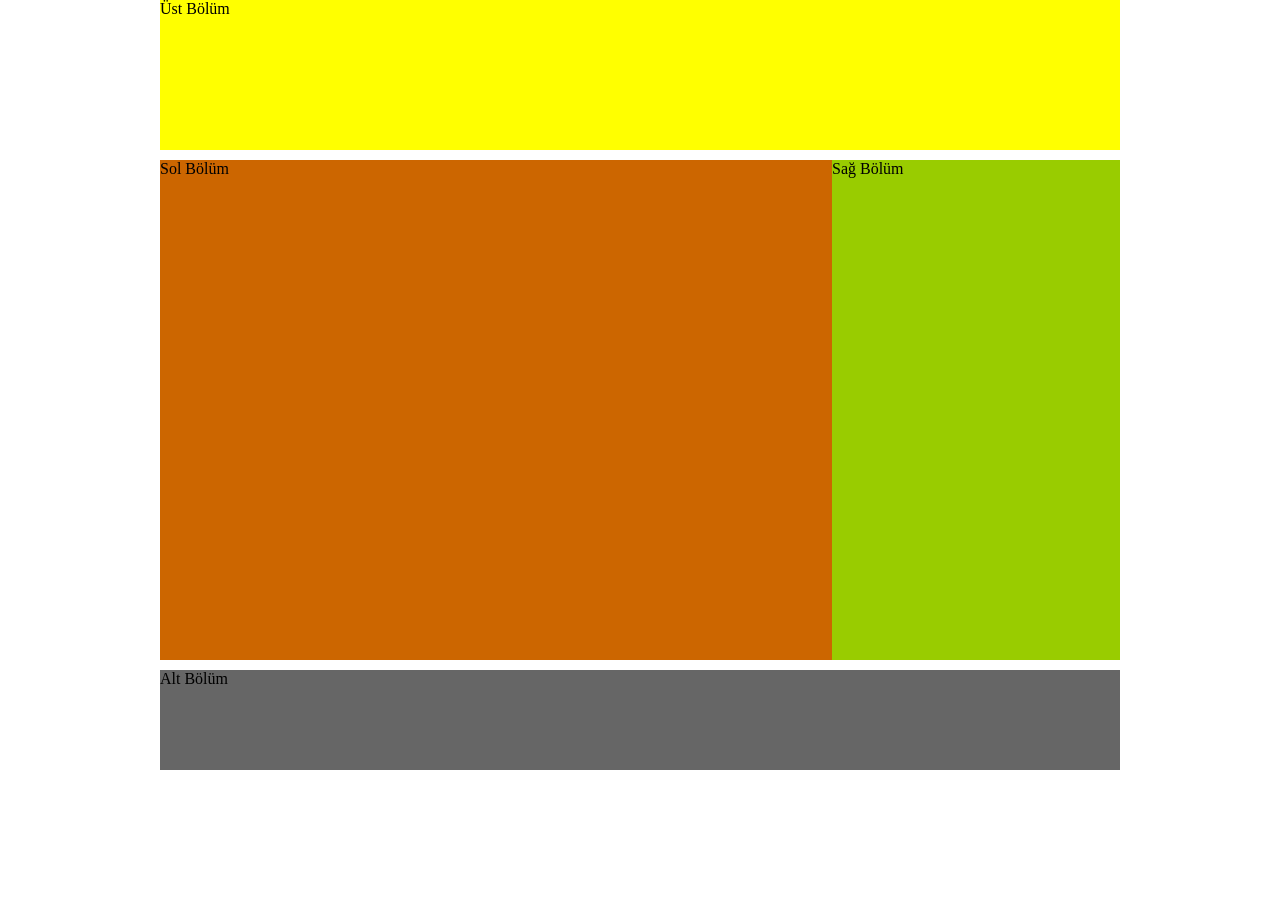
<file: Web Projects/Web Tabanlı Uygulama Geliştirme/Html-CSS İle Yaptığım Çalışmalar/İçerik Bölmek/index.html>
<!doctype html>
<html>
<head>
<meta charset="utf-8">
<title>Başlıksız Belge</title>
<link href="style.css" rel="stylesheet">
</head>	

<body>

<div class="ana">
  <div class="ust">Üst Bölüm</div>
  <div class="sol">Sol Bölüm</div>
  <div class="sag">Sağ Bölüm</div>
  <div class="alt">Alt Bölüm</div>


</body>
</html>
</file>
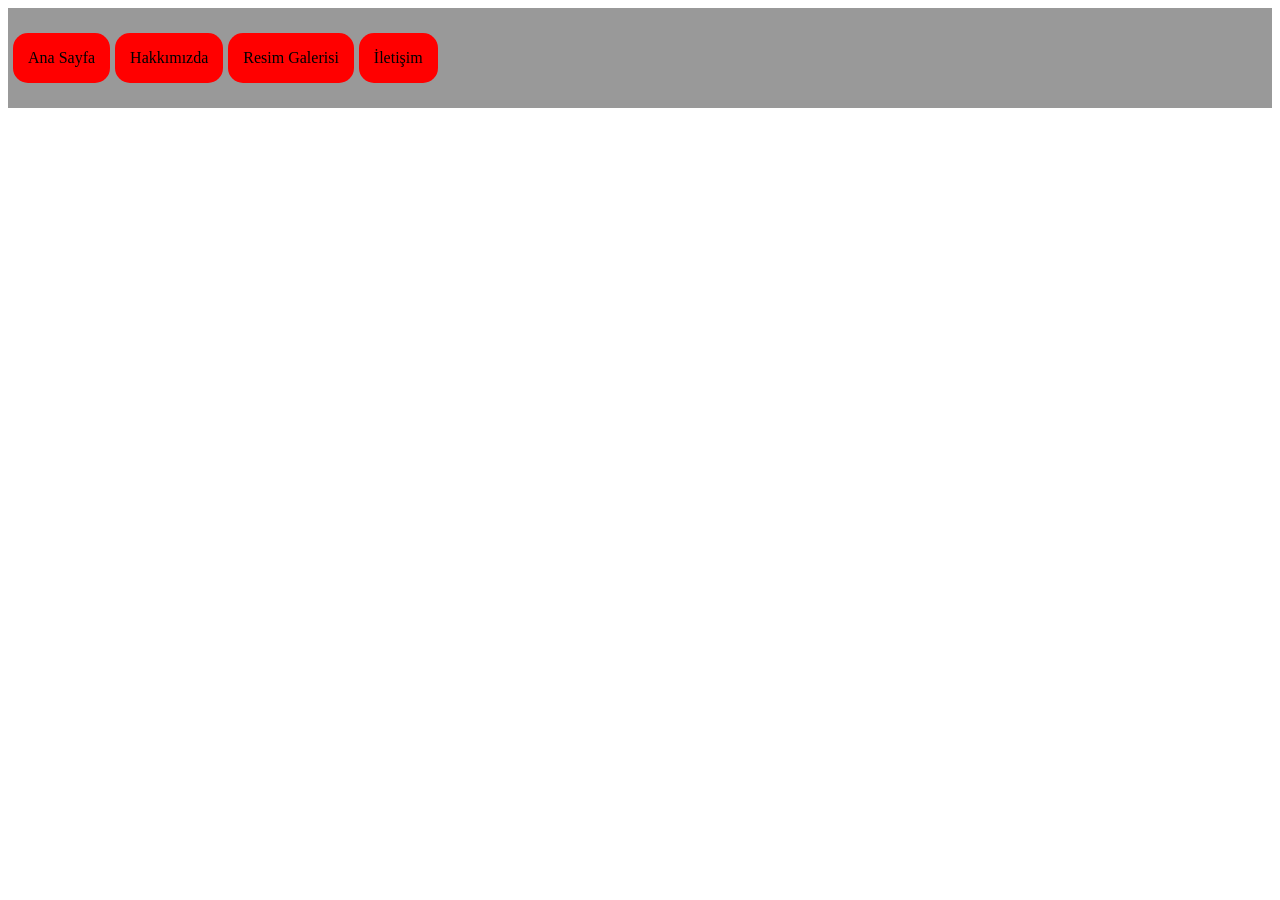
<file: Web Projects/Web Tabanlı Uygulama Geliştirme/Html-CSS İle Yaptığım Çalışmalar/Menü yapmak/index.html>
<!doctype html>
<html>
<head>
<meta charset="utf-8">
<title>Menü yapımı</title>
<link href="style.css" rel="stylesheet">
</head>

<body>
<div class="menu">
    <a href="https://www.google.com/" target="_blank"><div class="menuici"> Ana Sayfa</div></a>
    <div class="menuici">Hakkımızda</div>
    <div class="menuici">Resim Galerisi</div>
    <div class="menuici">İletişim</div>
    



</div>

</body>
</html>
</file>
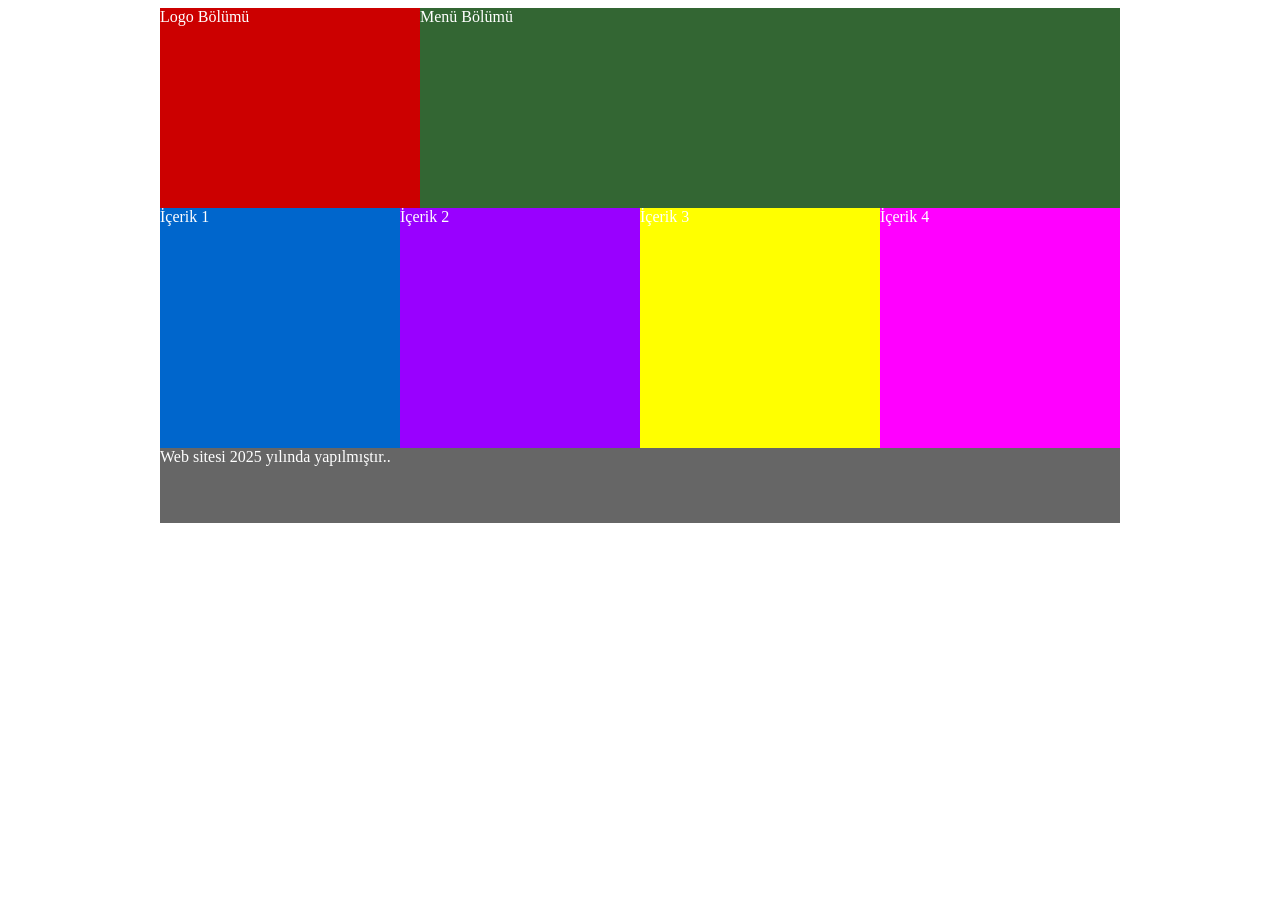
<file: Web Projects/Web Tabanlı Uygulama Geliştirme/Html-CSS İle Yaptığım Çalışmalar/4 Tane div'i tek kod olarak oluşturup özelleştirebilmek/html/index.html>
<!doctype html>
<html>
<head>
<meta charset="utf-8">
<title>Başlıksız Belge</title>
<link href="style.css" rel="stylesheet">
</head>	

<body>
<div class="ana">
  <div class="ustsol">Logo Bölümü</div>
  <div class="ustsag">Menü Bölümü</div>
  <div class="icerik mavibg">İçerik 1</div>
  <div class="icerik morbg" >İçerik 2</div>
  <div class="icerik saribg">İçerik 3</div>
  <div class="icerik pembebg">İçerik 4</div>
  <div class="alt">Web sitesi 2025 yılında yapılmıştır..</div>
</div>

</body>
</html>
</file>
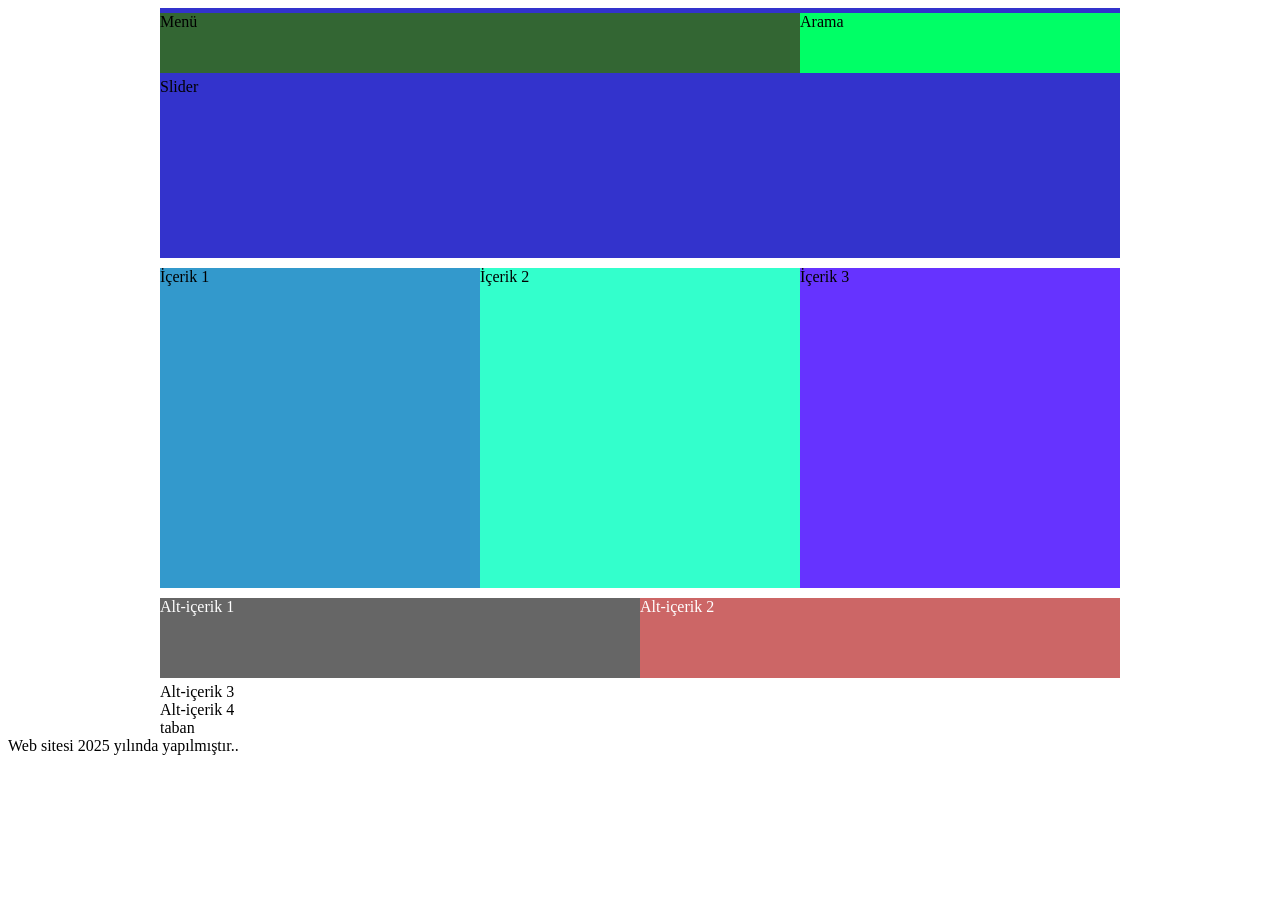
<file: Web Projects/Web Tabanlı Uygulama Geliştirme/Html-CSS İle Yaptığım Çalışmalar/Yarıda Bırakılmış Uygulamalar/html/index.html>
<!doctype html>
<html>
<head>
<meta charset="utf-8">
<title>Başlıksız Belge</title>
<link href="style.css" rel="stylesheet">
</head>	

<body>
<div class="ana">
  <div class="menu">Menü</div>
  <div class="arama">Arama</div>
  <div class="slider" >Slider</div>
  <div class="icerik1">İçerik 1</div>
  <div class="icerik2">İçerik 2</div>
  <div class="icerik3">İçerik 3</div>
  <div class="alt-icerik1">Alt-içerik 1</div>
  <div class="alt-icerik2">Alt-içerik 2</div>
  <div class="alt-icerik3">Alt-içerik 3</div>
  <div class="alt-icerik4">Alt-içerik 4</div>
  <div class="taban">taban</div>
  </div>
  
  
  
  
  <div class="alt">Web sitesi 2025 yılında yapılmıştır..</div>
</div>

</body>
</html>
</file>
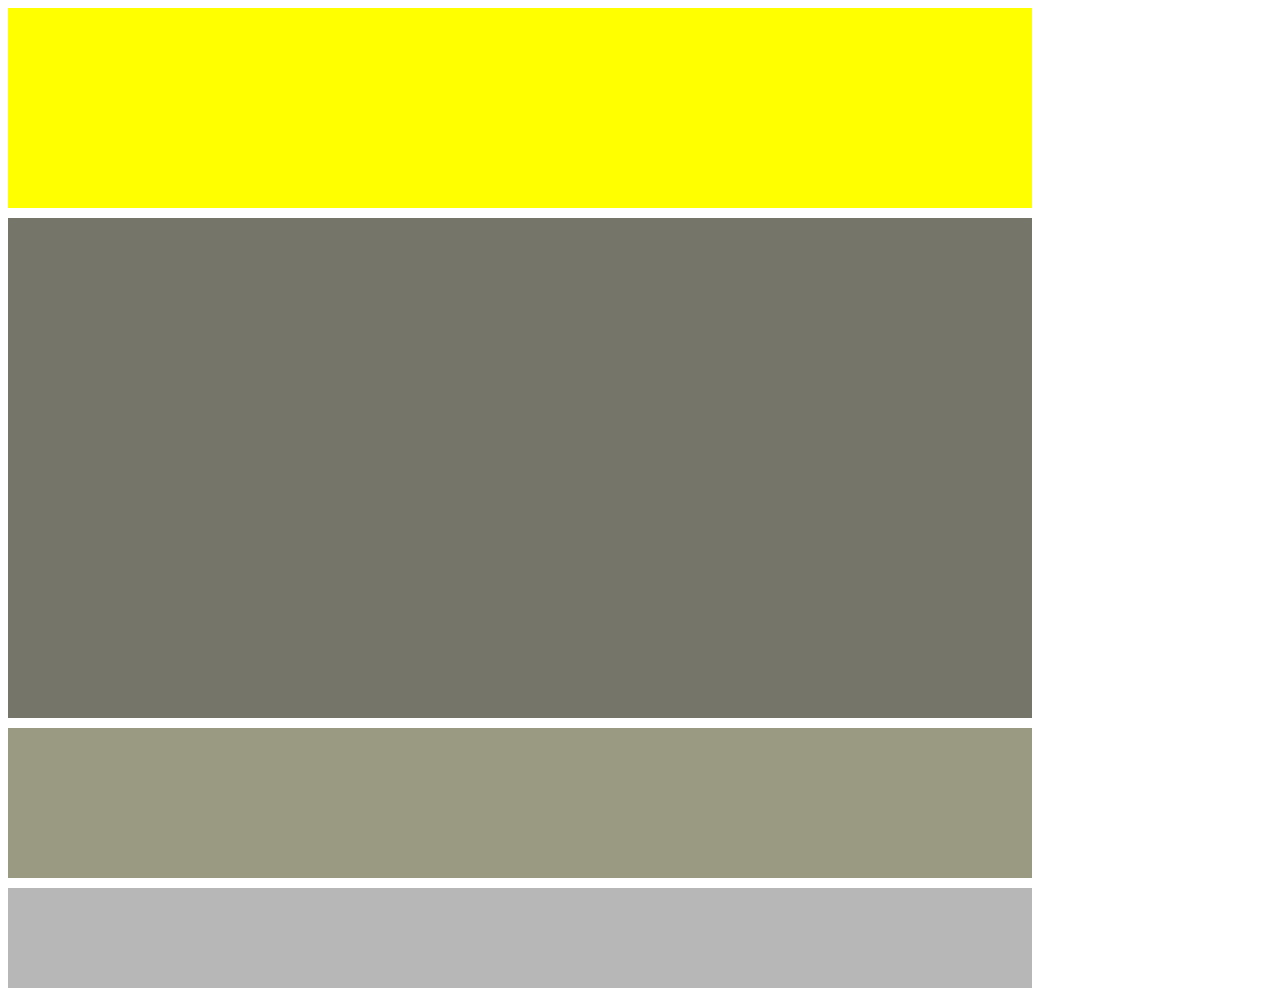
<file: Web Projects/Web Tabanlı Uygulama Geliştirme/Html-CSS İle Yaptığım Çalışmalar/Ödevler/ödev-1/index.html>
<!doctype html>
<html>
<head>
   <meta charset="utf-8">
   <title>Başlıksız Belge</title>
   <link href="style.css" rel="stylesheet"><!– css bağlama kodu –>
</head>

<body>
    <div class="ust"></div>
    <div class="orta1"></div>
    <div class="orta2"></div>
    <div class="alt"></div>


</body>
</html>
</file>
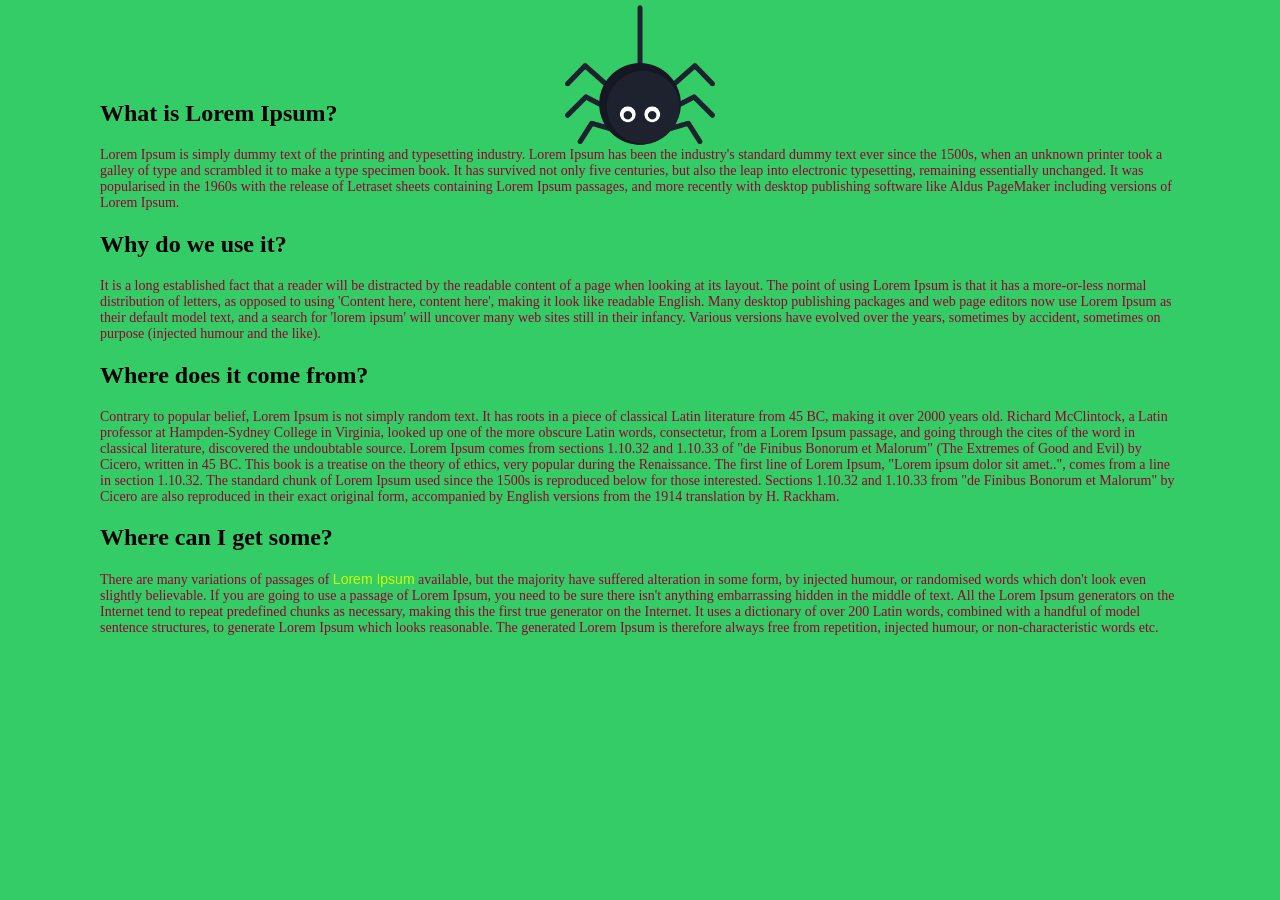
<file: Web Projects/Web Tabanlı Uygulama Geliştirme/Html-CSS İle Yaptığım Çalışmalar/Web Sitesinde Resim-Metin Eklemek Ve Dahası/html-1.html>
<!doctype html>
<html>
<head>
<meta charset="utf-8">
<title>Başlıksız Belge</title>
<link rel="stylesheet" href="style.css">
</head>

<h2>What is Lorem Ipsum?</h2> <p>
Lorem Ipsum is simply dummy text of the printing and typesetting industry. Lorem Ipsum has been the industry's standard dummy text ever since the 1500s, when an unknown printer took a galley of type and scrambled it to make a type specimen book. It has survived not only five centuries, but also the leap into electronic typesetting, remaining essentially unchanged. It was popularised in the 1960s with the release of Letraset sheets containing Lorem Ipsum passages, and more recently with desktop publishing software like Aldus PageMaker including versions of Lorem Ipsum.</p>

<h2>Why do we use it?</h2> <p>
It is a long established fact that a reader will be distracted by the readable content of a page when looking at its layout. The point of using Lorem Ipsum is that it has a more-or-less normal distribution of letters, as opposed to using 'Content here, content here', making it look like readable English. Many desktop publishing packages and web page editors now use Lorem Ipsum as their default model text, and a search for 'lorem ipsum' will uncover many web sites still in their infancy. Various versions have evolved over the years, sometimes by accident, sometimes on purpose (injected humour and the like).</p>


<h2>Where does it come from?</h2> <p>
Contrary to popular belief, Lorem Ipsum is not simply random text. It has roots in a piece of classical Latin literature from 45 BC, making it over 2000 years old. Richard McClintock, a Latin professor at Hampden-Sydney College in Virginia, looked up one of the more obscure Latin words, consectetur, from a Lorem Ipsum passage, and going through the cites of the word in classical literature, discovered the undoubtable source. Lorem Ipsum comes from sections 1.10.32 and 1.10.33 of "de Finibus Bonorum et Malorum" (The Extremes of Good and Evil) by Cicero, written in 45 BC. This book is a treatise on the theory of ethics, very popular during the Renaissance. The first line of Lorem Ipsum, "Lorem ipsum dolor sit amet..", comes from a line in section 1.10.32.

The standard chunk of Lorem Ipsum used since the 1500s is reproduced below for those interested. Sections 1.10.32 and 1.10.33 from "de Finibus Bonorum et Malorum" by Cicero are also reproduced in their exact original form, accompanied by English versions from the 1914 translation by H. Rackham.</p>

<h2>Where can I get some?</h2> <p>
There are many variations of passages of <span class="sarıyazi">Lorem Ipsum</span> available, but the majority have suffered alteration in some form, by injected humour, or randomised words which don't look even slightly believable. If you are going to use a passage of Lorem Ipsum, you need to be sure there isn't anything embarrassing hidden in the middle of text. All the Lorem Ipsum generators on the Internet tend to repeat predefined chunks as necessary, making this the first true generator on the Internet. It uses a dictionary of over 200 Latin words, combined with a handful of model sentence structures, to generate Lorem Ipsum which looks reasonable. The generated Lorem Ipsum is therefore always free from repetition, injected humour, or non-characteristic words etc.</p>


<body>
</body>
</html>
</file>
<file: Web Projects/Web Tabanlı Uygulama Geliştirme/Html-CSS İle Yaptığım Çalışmalar/İçerik Bölmek/style.css>
@charset "utf-8";
/* CSS Document */

body {
    margin: 0; /* sayfa arama çubuğuna sıfırlar */
    padding: 0; /* iç boşluk */
}

.ana {
    width: 960px;
    height: auto;
    background-color: #6999;
    margin: auto; /* ana divi sayfada yatayda ortalar */
}

.ust {
    width: 100%;
    height: 150px;
    background-color: #FF0;
    margin-bottom: 10px;
}

.sol {
    width: 70%;
    height: 500px;
    background-color: #C60;
    float: left;
}

.sag {
    width: 30%;
    height: 500px;
    background-color: #9C0;
    float: left;
}

.alt {
    width: 100%;
    height: 100px;
    background-color: #666;
    float: left;
    margin-top: 10px;
}
</file>
<file: Web Projects/Web Tabanlı Uygulama Geliştirme/Html-CSS İle Yaptığım Çalışmalar/Menü yapmak/style.css>
@charset "utf-8";
/* CSS Document */
.menu{
	width:auto;
	height:100px;
	background-color:#999;
	display:flex;/*dikeyde ortalama işlemi için 1*/
	align-items:center;/*dikeyde ortalama işlemi için 2*/
	/*justify -content:center;*/ /*yatayda ortalamak istersen için 3*/
	
	}
	
.menuici{
	width:auto;
	height:50px;
	background-color:#F00;
	display:flex;
	align-items:center;
	justify-content:center;
	margin-left:5px;
	padding-left:15px;
	padding-right:15px;
	border-radius:15px;
	color:#000;

         }
		 
.menuici:hover{
	background-color:#FF0;
	border-radius:15px;
	transition:0.5s;
	box-shadow:#333 0px 4px;
	cursor:pointer;
	color:#F00;
	height:55px;
	
}
	
.menu a{
	text-decoration:none;
	
	
	}
</file>
<file: Web Projects/Web Tabanlı Uygulama Geliştirme/Html-CSS İle Yaptığım Çalışmalar/4 Tane div'i tek kod olarak oluşturup özelleştirebilmek/html/style.css>
@charset "utf-8";
/* CSS Document */

.ana {
    width:960px;
    height:auto;
    margin:auto; /* ana divi sayfada yatayda ortalar */
}

.ustsol {
    width:260px;
    height:200px;
    background-color:#C00;
	color:#FFF;
	float:left;
}

.ustsag {
    width:700px;
    height:200px;
    background-color:#363;
    color:#FFF;
	float:left;
}

.icerik {
    width:240px;
    height:240px;
	color:#FFF;
    float:left;
}
.mavibg {
	
	background-color:#06C;
	
	}

.morbg {
	background-color:#90F;	
	
	}


.saribg {
	background-color:#FF0;
	
	}

.pembebg {
	background-color:#F0F;
	
	}
	
	
.alt {
    width:100%;
    height:75px;
    background-color:#666;
    color:#FFF;
	float:left;
}
</file>
<file: Web Projects/Web Tabanlı Uygulama Geliştirme/Html-CSS İle Yaptığım Çalışmalar/Yarıda Bırakılmış Uygulamalar/html/style.css>
@charset "utf-8";
/* CSS Document */

.ana {
    width:960px;
    height:auto;
    margin:auto; /* ana divi sayfada yatayda ortalar */
}


.menu {
    width:640px;
    height:60px;
    background-color:#363;
	float:left;
	margin-top:5px;
	margin-bottom:5px;
}

.arama {
    width:320px;
    height:60px;
	background-color:#0F6;
    float:left;
	margin-top:5px;
	margin-bottom:5px;
}
.slider {
	background-color:#33C;
	width:960px;
	height:250px;
	margin-top:5px;
	margin-bottom:5px;
	}

.icerik1 {
	background-color:#39C;
	width:320px;
	height:320px;
	float:left;
	margin-top:5px;
	margin-bottom:5px;
	
	
	}


.icerik2 {
	background-color:#3FC;
	width:320px;
	height:320px;
	float:left;
	margin-top:5px;
	margin-bottom:5px;
	}

.icerik3 {
	background-color:#63F;
	width:320px;
	height:320px;
	float:left;
	margin-top:5px;
	margin-bottom:5px;
	}
	
	
.alt-icerik1 {
    width:480px;
    height:80px;
    background-color:#666;
    color:#FFF;
	float:left;
	margin-top:5px;
	margin-bottom:5px;
}

.alt-icerik2 {
	width:480px;
    height:80px;
    background-color:#C66;
    color:#FFF;
	float:left;
	margin-top:5px;
	margin-bottom:5px;
}
	
	}
	
	
.alt-icerik3 {
	width:480px;
    height:80px;
    background-color:#36C;
    color:#FFF;
	margin-top:5px;
	margin-bottom:5px;
}
	
	
	}
	
.alt-icerik4 {
	width:480px;
    height:80px;
    background-color:#C66;
    color:#FFF;
	float:left;
	margin-top:5px;
	margin-bottom:5px;
}
	
	
	}
.taban {
	width:960px;
	height:100px;
	background-color:#333;
	
	
	
	
	}
</file>
<file: Web Projects/Web Tabanlı Uygulama Geliştirme/Html-CSS İle Yaptığım Çalışmalar/Ödevler/ödev-1/style.css>
@charset "utf-8";
/* CSS Document */

@charset "utf-8";
/* CSS Document */

	
.ust {
	
	width:1024px;
	height:200px;
	background-color:#FF0;
	
	}
	
.orta1 {
	
	width:1024px;
	height:500px;
	background-color:#767569;
	margin-top:10px;
	margin-bottom:10px;
	
	}
	
.orta2 {
	
	width:1024px;
	height:150px;
	background-color:#9A9A83;
	
	
     }

.alt  {
	
	width:1024px;
	height:100px;
	background-color:#B7B7B7;
	margin-top:10px;
	
	
	}
</file>
<file: Web Projects/Web Tabanlı Uygulama Geliştirme/Html-CSS İle Yaptığım Çalışmalar/Web Sitesinde Resim-Metin Eklemek Ve Dahası/style.css>
@charset "utf-8";
/* CSS Document */
body{
	background-color:#3C6;
	margin:100px;
	margin:100px 100px;
	background-image:url(Resimler/spider.png);
	background-repeat: no-repeat;
	background-size: 150px 150px;
	background-position:top;
	background-attachment:fixed;
	
	
		
	}
h1 {
	color:#F60;
	font-size:36px;
	text-decoration:blink;
	}
p {
	color:#903;
	font-size:14px;
	}

.sarıyazi{
	color:#CF0;
	font-family:Gotham, "Helvetica Neue", Helvetica, Arial, sans-serif;
	
	
	}
</file>
